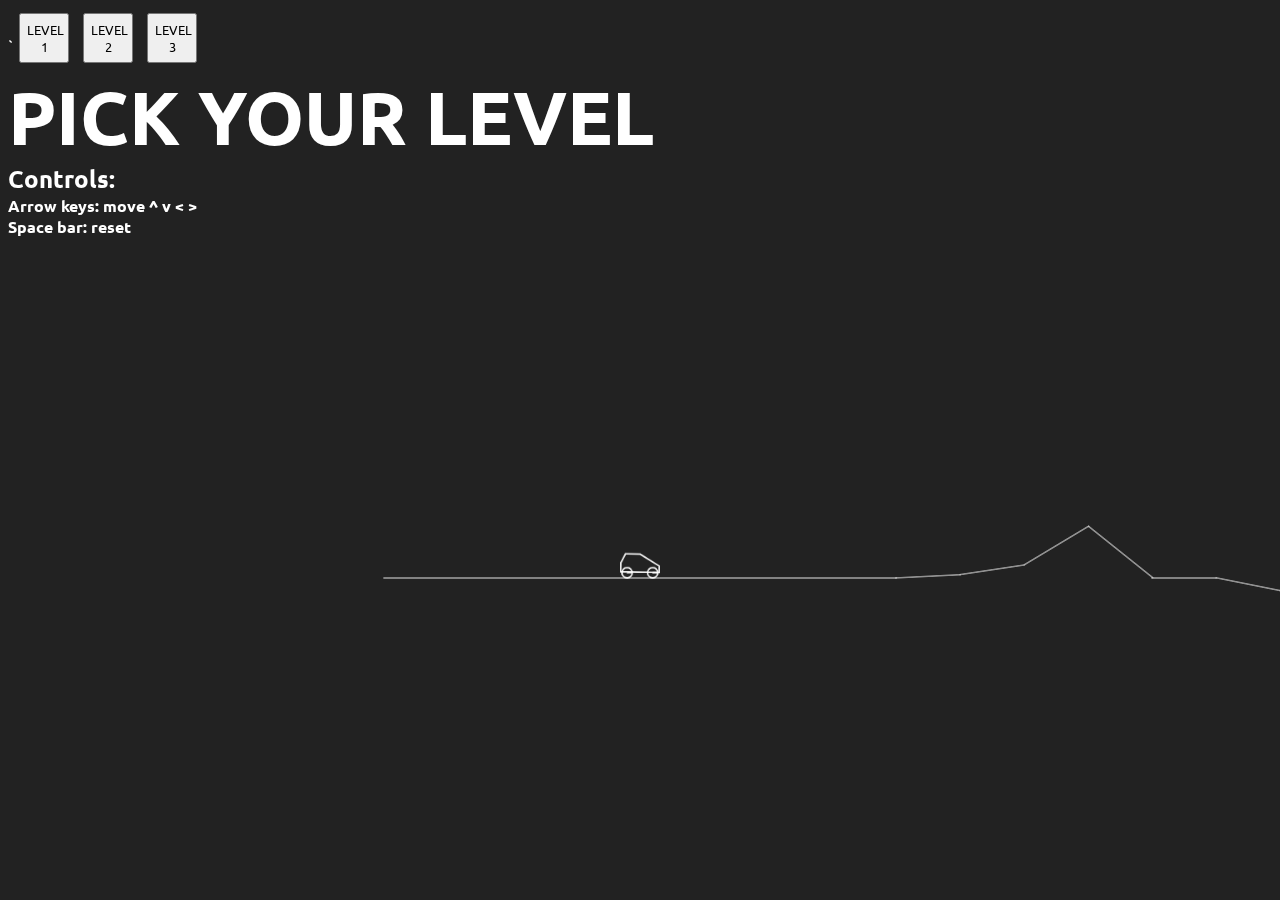
<file: index.html>
<html><head>
    <meta name="viewport" content="width=device-width">
    <title>An Exercise</title>
    <link rel="stylesheet" href="car.css">
    <link href="https://fonts.googleapis.com/css?family=Ubuntu" rel="stylesheet">
    <script src="planck-with-testbed.js"></script>
    <script src="jaaulde-cookies.js"></script>
`<a href = "index1.html"><button>LEVEL 1</button></a>
<a href = "index3.html"><button>LEVEL 2</button></a>
<a href = "index2.html"><button>LEVEL 3</button></a>
<script src="car.js"></script> 
  </script>
  </head><body>
<h1>PICK YOUR LEVEL</h1>
<h2>Controls:</h2> <br>
<b>Arrow keys:  move ^ v < > </b><br>
<b>Space bar:  reset</b>

</body></html>
</file>
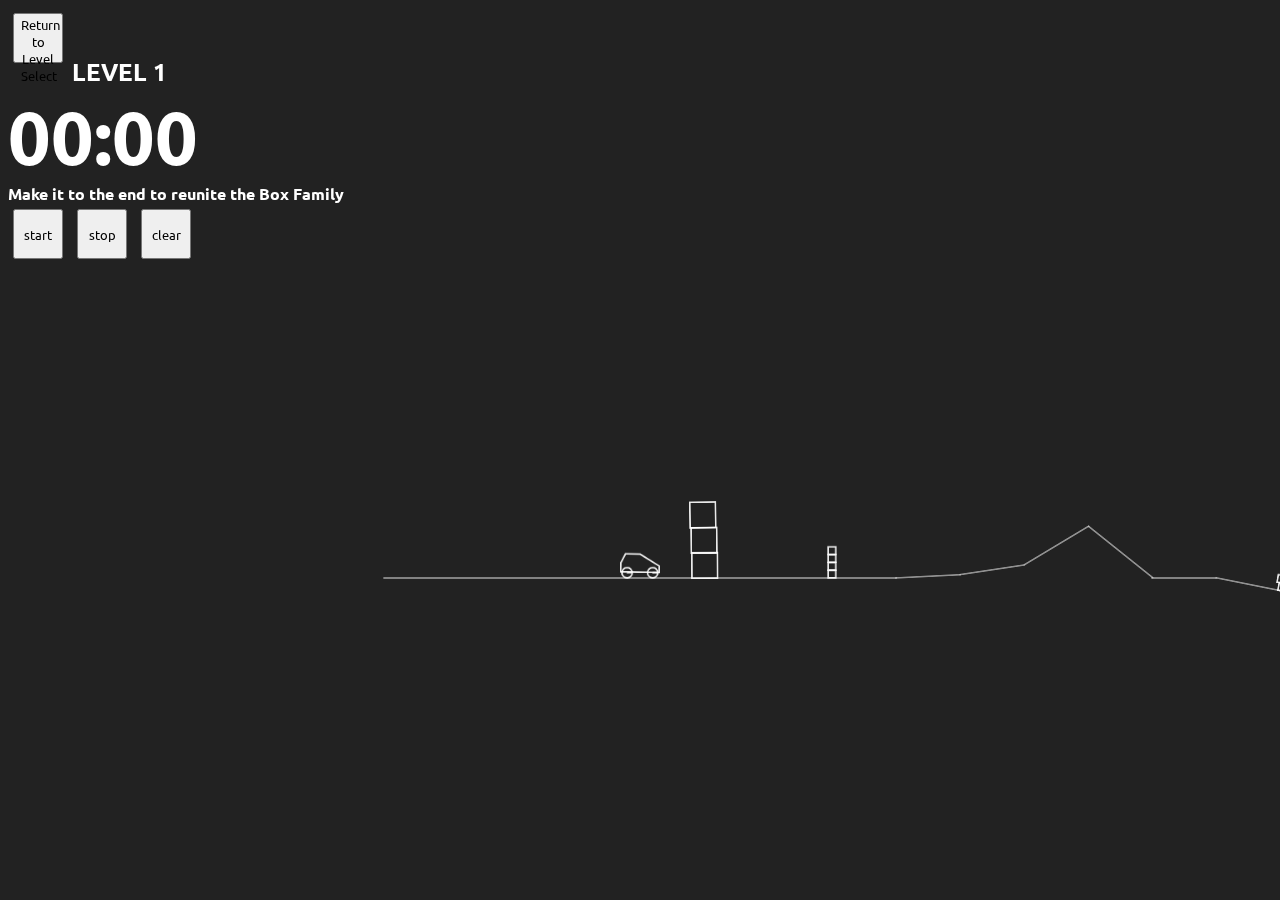
<file: index1.html>
<html><head>
        <meta name="viewport" content="width=device-width">
        <title>Level 1</title>
        <link rel="stylesheet" href="car.css">
        <link href="https://fonts.googleapis.com/css?family=Ubuntu" rel="stylesheet">
        <script src="planck-with-testbed.js"></script>
        <script src="car1.js"></script> 
        <script src="jaaulde-cookies.js"></script>
      </script>
      </head><body>
            <a href = "index.html"><button>Return to Level Select</button></a> 
            <h2 id="level">LEVEL 1</h2> <br>
          <h1><time>00:00</time></h1>
          <b>Make it to the end to reunite the Box Family</b><br>
          <button id="start">start</button>
          <button id="stop">stop</button>
          <button id="clear">clear</button>
          
    
    </body></html>
</file>
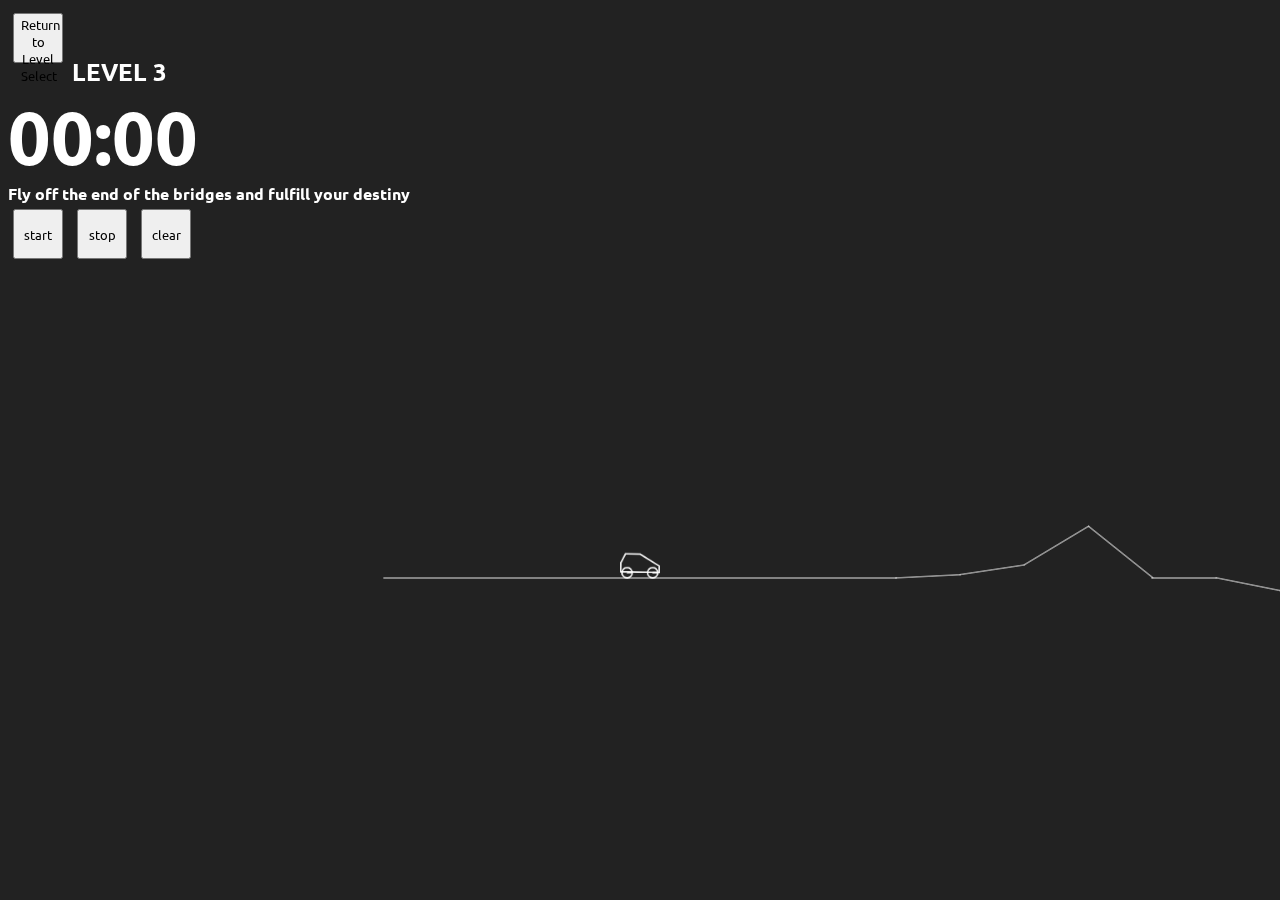
<file: index2.html>
<html><head>
        <meta name="viewport" content="width=device-width">
        <title>Level 3</title>
        <link rel="stylesheet" href="car.css">
        <link href="https://fonts.googleapis.com/css?family=Ubuntu" rel="stylesheet">
        <script src="planck-with-testbed.js"></script>
        <script src="car2.js"></script>
        <script src="jaaulde-cookies.js"></script>
      </script>
      </head><body>
            <a href = "index.html"><button>Return to Level Select</button></a>
            <h2 id="level">LEVEL 3</h2>
            <h1><time>00:00</time></h1>
            <b>Fly off the end of the bridges and fulfill your destiny</b><br>
          <button id="start">start</button>
          <button id="stop">stop</button>
          <button id="clear">clear</button>
          
    
    </body></html>
</file>
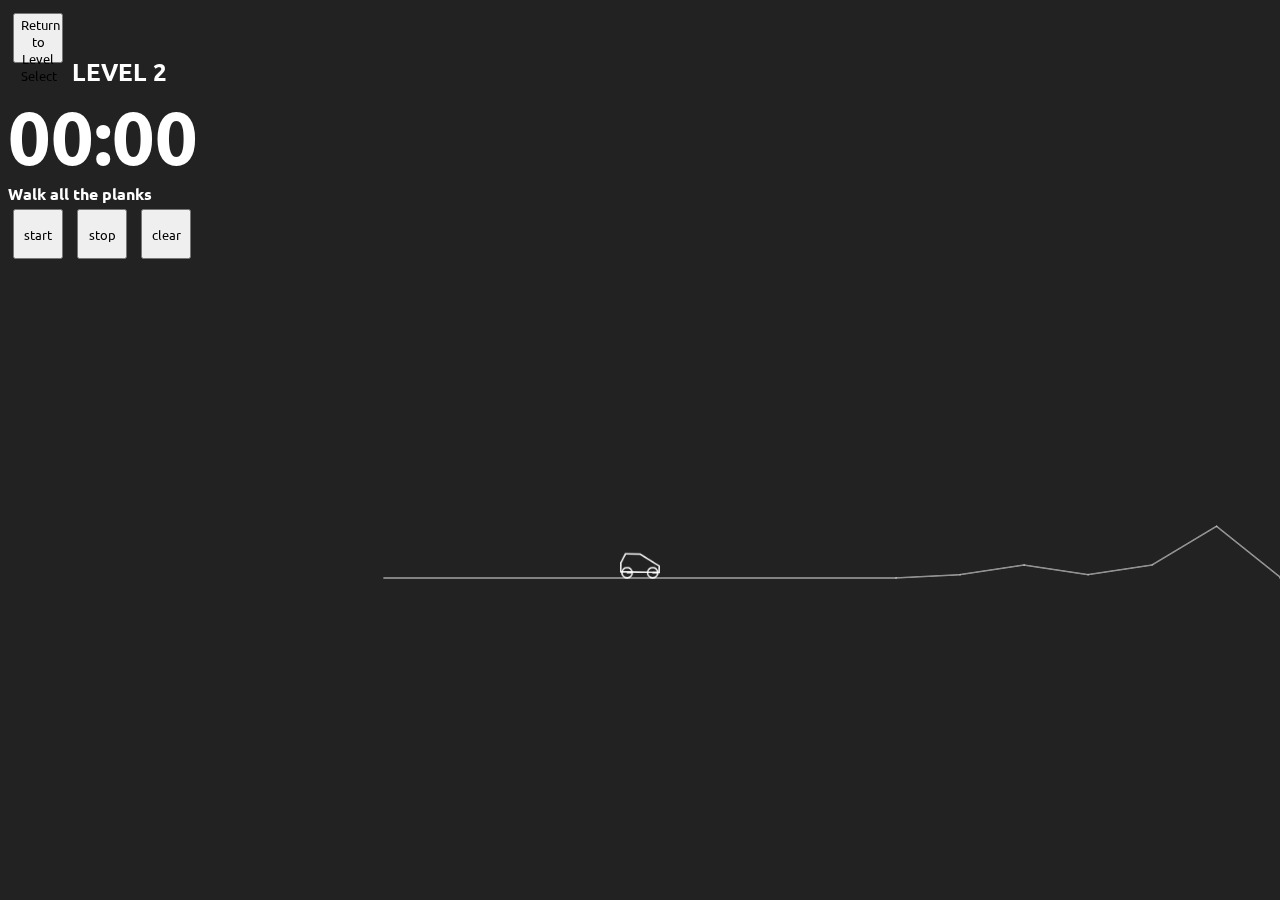
<file: index3.html>
<html><head>
        <meta name="viewport" content="width=device-width">
        <title>Level 2</title>
        <link rel="stylesheet" href="car.css">
        <link href="https://fonts.googleapis.com/css?family=Ubuntu" rel="stylesheet">
        <script src="planck-with-testbed.js"></script>
        <script src="car3.js" ></script>
        <script src="jaaulde-cookies.js"></script>
      </script>
      </head><body>
            <a href = "index.html"><button>Return to Level Select</button></a>
            <h2 id="level">LEVEL 2</h2>
            <h1><time>00:00</time></h1>
            <b>Walk all the planks</b><br>
          <button id="start">start</button>
          <button id="stop">stop</button>
          <button id="clear">clear</button>
          
    
    </body></html>
</file>
<file: car.css>
* {
    font-family: "Ubuntu", sans-serif;
    color:white;
}


canvas {
 z-index: -1;
}
button {
    color: black;
    width: 50px;
    height: 50px;
    margin: 5px;
    
   }

h1 {
    color:white;
    margin-bottom: 0px;
    margin-top: 0px;
    font-size: 75px;
    
 }
 h2 { 
    display:inline-block;
    margin: auto;
 }
p {
    color:white;
    z-index: 1;
    margin-top: 0px;
    margin-bottom: 0px;
    font-size: 40px;
    float: center;

}
b {
    z-index: 1;
    color: white;
}
</file>
